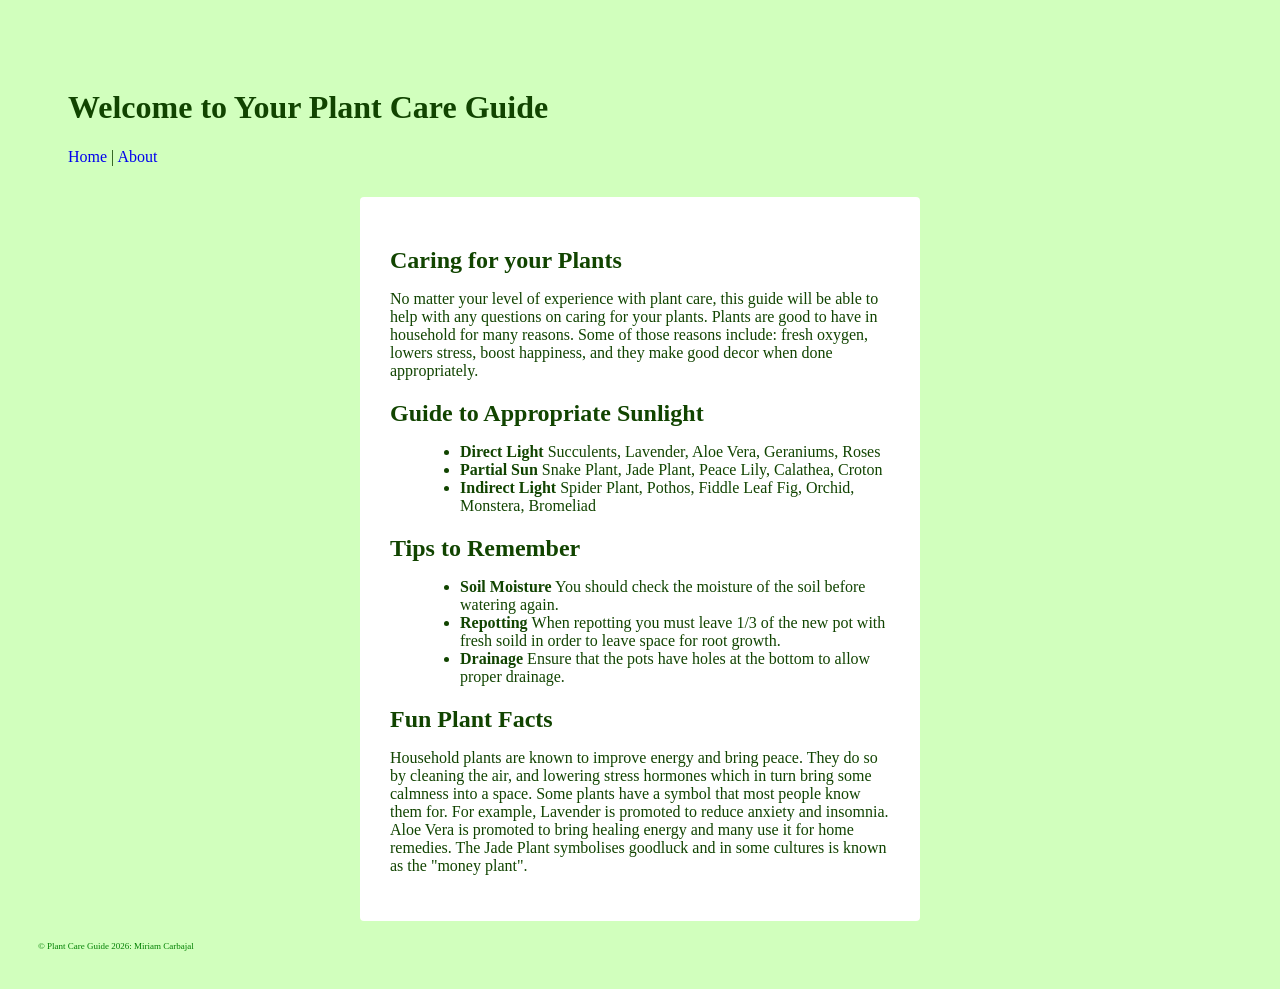
<file: index.html>
<iDoctype html>
<html lang="em">
<head>
    <meta charset="UTF-8">
    <meta name="viewport" content="width=device-width, intial-scale=1.5">
    <title> Your Plant Care Guide</title>
    <link rel="stylesheet" href="style.css">
</head>
<body>
    <header>
        <h1> Welcome to Your Plant Care Guide</h1>
        <nav>
            <a href="index.html"> Home </a> |
            <a href="about.html"> About</a>
        </nav>
    </header>
    
    <main>
        <section>

         <h2> Caring for your Plants </h2>
         <p> No matter your level of experience with plant care, this guide will be able to help with any questions on caring for your plants. Plants are good to have in household for many reasons. Some of those reasons include: fresh oxygen, lowers stress, boost happiness, and they make good decor when done appropriately. </p>

        <section/>
        
        <section>
            <h2> Guide to Appropriate Sunlight </h2>
            <ul>
                <li><b>Direct Light</b> Succulents, Lavender, Aloe Vera, Geraniums, Roses </li>
                <li><b>Partial Sun</b> Snake Plant, Jade Plant, Peace Lily, Calathea, Croton </li>
                <li><b>Indirect Light</b> Spider Plant, Pothos, Fiddle Leaf Fig, Orchid, Monstera, Bromeliad </li>
            </ul>
        </section>

        <section>
            <h2> Tips to Remember </h2>
            <ul>
                <li><b> Soil Moisture</b>  You should check the moisture of the soil before watering again. </li>
                <li><b> Repotting </b> When repotting you must leave 1/3 of the new pot with fresh soild in order to leave space for root growth.</li>
                <li><b> Drainage </b> Ensure that the pots have holes at the bottom to allow proper drainage. </li>
            </ul>
        </section>

        <section>
            <h2> Fun Plant Facts </h2>
            <p> Household plants are known to improve energy and bring peace. They do so by cleaning the air, and lowering stress hormones which in turn bring some calmness into a space. Some plants have a symbol that most people know them for. For example, Lavender is promoted to reduce anxiety and insomnia. Aloe Vera is promoted to bring healing energy and many use it for home remedies. The Jade Plant symbolises goodluck and in some cultures is known as the "money plant". </p>

        </section>

    </main>
    <footer>
        <p>&copy; Plant Care Guide 2026: Miriam Carbajal </p>
    </footer>
</body>
</html>
</file>
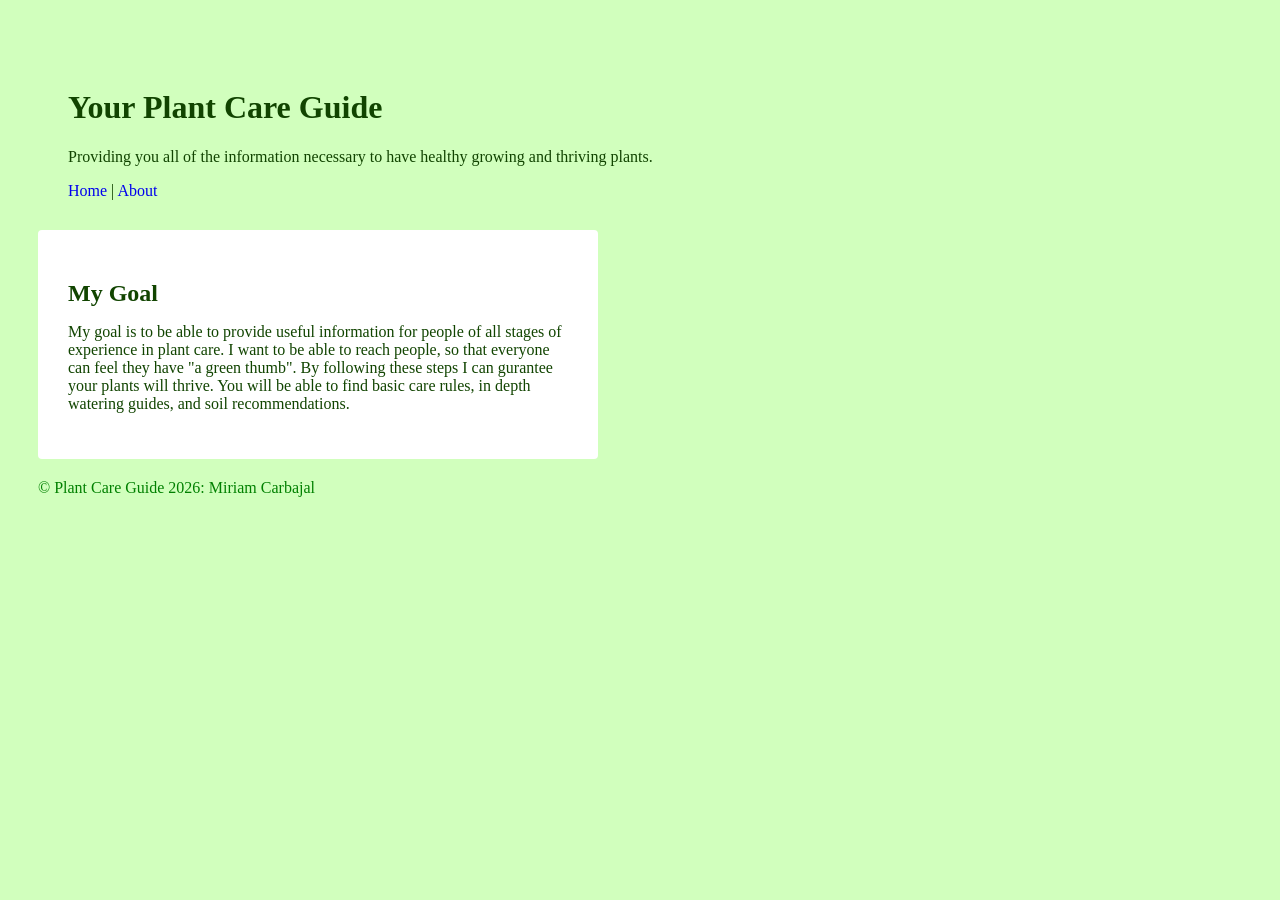
<file: about.html>
<!DOCTYPE html>
<html lang="en">
    <head>
        <meta charset= "UTF-8">
        <meta name="viewport" content="width=device-width, initia-scale=1.0">
        <title> Your Plant Care Guide | About </title>
        <link rel="stylesheet" href="style.css">

    </head>

<body>
    <header> 
        <h1> Your Plant Care Guide </h1>
        <p> Providing you all of the information necessary to have healthy growing and thriving plants.</p>
        <nav>
            <a href="index.html"> Home</a> |
            <a href="about.html"> About </a>
        </nav>
    </header>

    <main>
        <section>
            <h2> My Goal </h2>
            <p> My goal is to be able to provide useful information for people of all stages of experience in plant care. I want to be able to reach people, so that everyone can feel they have "a green thumb". By following these steps I can gurantee your plants will thrive. You will be able to find basic care rules, in depth watering guides, and soil recommendations.  </p>
        </section>
    </main>

    <footer>
        <p>&copy; Plant Care Guide 2026: Miriam Carbajal </p>
    </footer>
</body>
</html>
</file>
<file: style.css>
*{
    margin; 2px
    padding; 1px
    box-sizing: border-box;
}

body{
    font: champagne light; 
    color: #114400;
    background-color: #D1FFBD;
    padding: 30px;
}

header{
    background-color:white
    color: #D1FFBD;
    padding: 30px;
    text-aling: center;
    border-radius: 4px
    margin-bottom: 20px;
}

header nav a {
    color: #114400
    font-weight: bold;
    text-decoration: none;
    margin: 2px
    border-radius: 2px
    border: solid;
    transition: backgroun-color 0.4s ease, color 0.3 ease;
}

header nav a:hover{
    background-color: whitesmoke;
    color: #black;
}

main{
    background: white;
    padding: 30px;
    border-radius: 4px;
    box-shadow: 0 10px 3px rgba (0,0,0,0.1);
    max-width: 500px;
    margin: 1 auto;
}

h2,h3{
    color:#114400;
    margin-bottom: 10px
}

ul{
    margin-left:30px;
    margin-bottom: 15px;

}

footer {
    text-aling:center;
    margin-top: 20px;
    font-size: 9;
    color:green;
}
</file>
